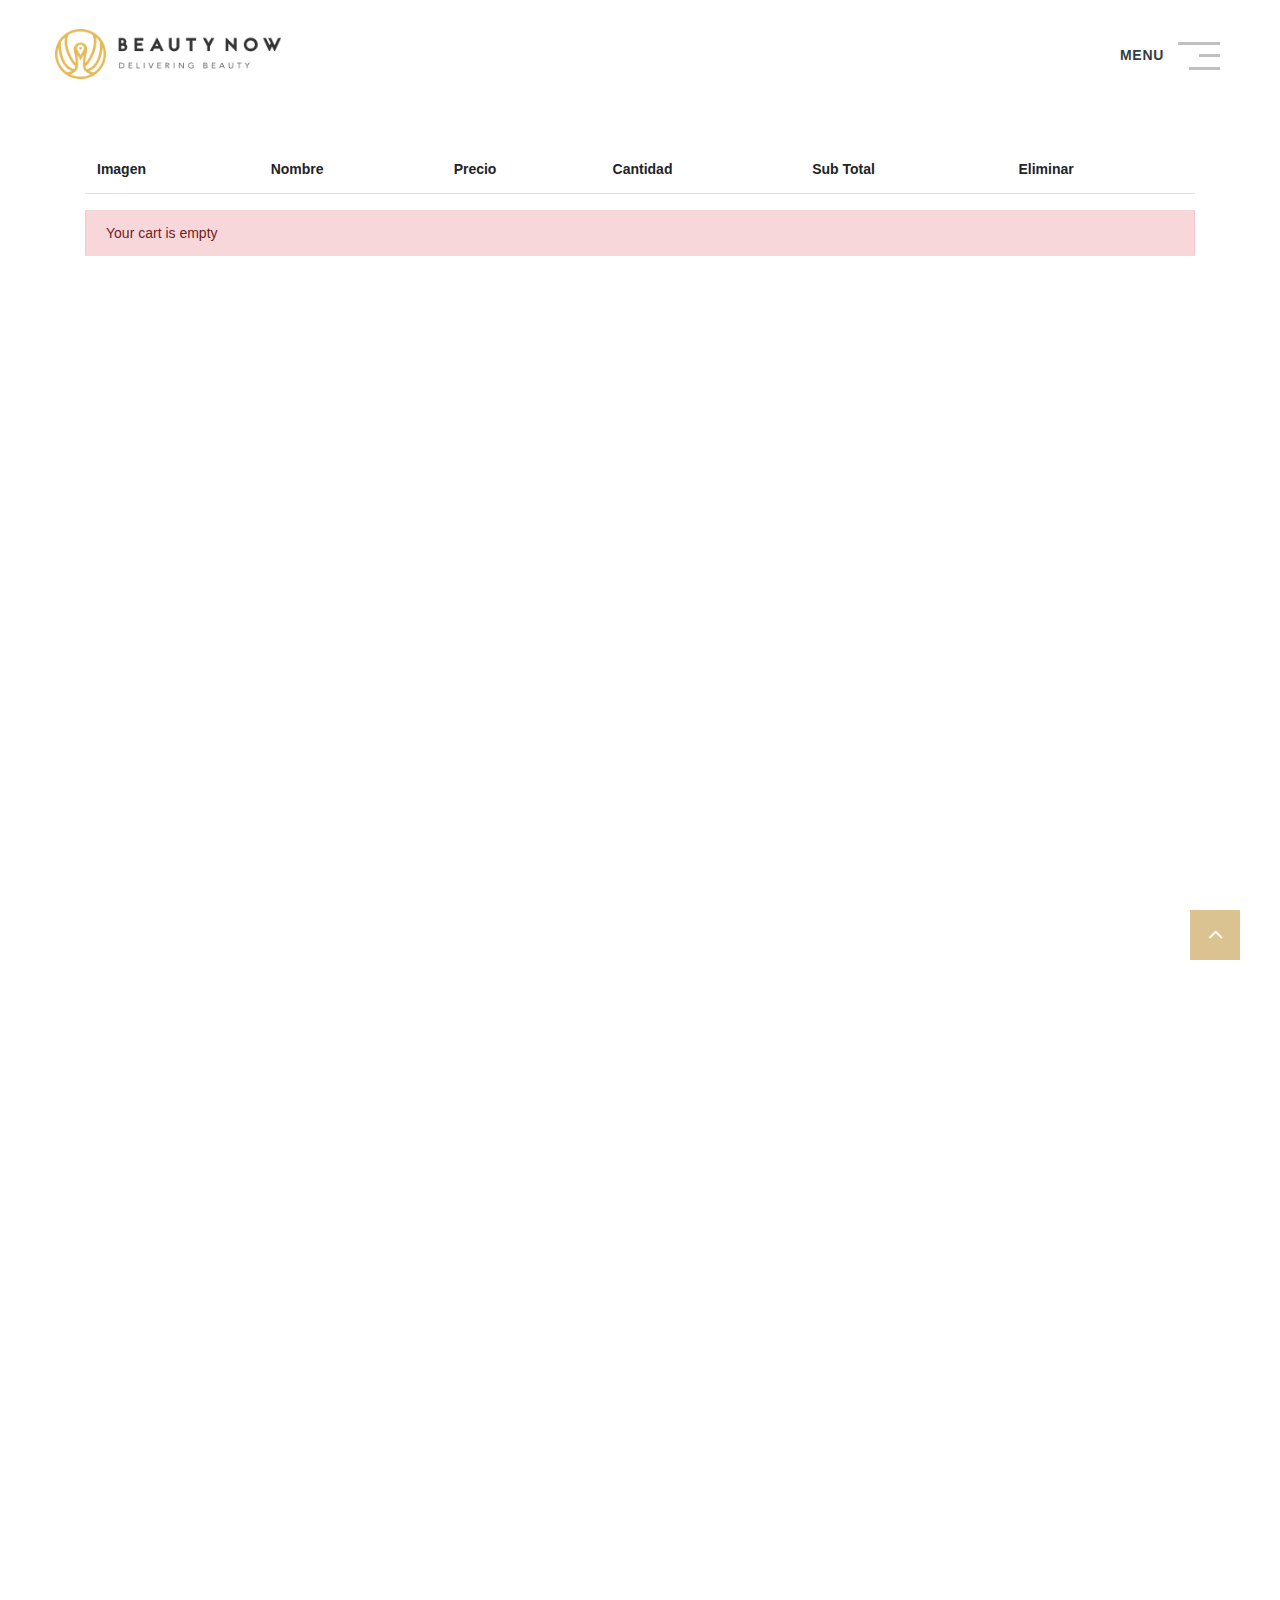
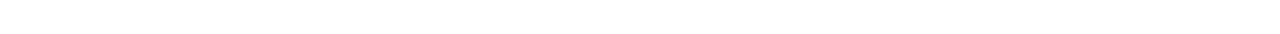
<file: pagina-clon/compra.html>
<!DOCTYPE html>
<html lang="en">

<head>
    <meta charset="UTF-8">
  
  <script type="text/javascript" src="https://pay.conekta.com/v1.0/js/conekta-checkout.min.js"></script>
    <meta name="viewport" content="width=device-width, user-scalable=no, initial-scale=1.0, maximum-scale=1.0, minimum-scale=1.0">
    <link rel="stylesheet" href="css/bootstrap.min.css">
    
    <script type="text/javascript" src="https://pay.conekta.com/v1.0/js/conekta-checkout.min.js"></script>
    
    <title>Carrito Compras en JavaScript</title>

</head>


    <link rel="stylesheet" href="./css/css-style.css">
    




  
<body class="modal-open">  

 

 




  
    <!-- HEDER 1 -->

    <header class="page-header">
        <!-- RD Navbar-->
        <div class="rd-navbar-wrap">
          <nav class="rd-navbar rd-navbar-default-sidebar" data-layout="rd-navbar-fixed" data-sm-layout="rd-navbar-fixed" data-md-layout="rd-navbar-fixed" data-md-device-layout="rd-navbar-fixed" data-lg-layout="rd-navbar-sidebar" data-lg-device-layout="rd-navbar-sidebar" data-md-stick-up-offset="40px" data-lg-stick-up-offset="40px" data-stick-up="true" data-sm-stick-up="true" data-md-stick-up="true" data-lg-stick-up="true">
            <div class="rd-navbar-inner">
              <!-- RD Navbar Panel-->
              <div class="rd-navbar-panel">
                <!-- RD Navbar Brand-->
                <div class="rd-navbar-brand"><a class="brand-name" href="index.html"><img style="height: 50px;
                  width: 226px;" src="./images/logo.png" alt="" width="102" height="52"></a></div>
                <div class="rd-navbar-collapse-toggle" data-rd-navbar-toggle=".rd-navbar-collapse"><span></span></div>
                <div class="rd-navbar-top-panel rd-navbar-collapse">
                  <div class="rd-navbar-top-panel-inner">
                    <address class="contact-info">
                      <ul class="group-lg">
                      
                        <li>
                          <div class="unit unit-middle unit-horizontal unit-spacing-xs unit-xs-top">
                          </div>
                        </li>
                        <li>
                           <!-- COMPRAS -->
        

                          <!--  Botton DROPDAWN -->
                            <div class="collapse navbar-collapse" id="navbarCollapse"  style="background-color: cornsilk;">
                                <ul class="navbar-nav mr-auto">
                                    <li class="nav-item dropdown">
                                       
                                              <span  class=" my-cart-icon"   style="background-color: #eeca66; "><svg   id="Layer_1"  >0</svg></span>
                                              
                                    </li>
                                </ul>
                            </div>
                        
                        </li>
                      </ul>
                    </address>
                         



                          
                        
                    
                  </div> 
                </div>
                <!-- RD Navbar Toggle-->
                <button class="rd-navbar-sidebar-toggle-custom"><span></span><b>menu </b></button>
              </div>
            </div>
            <div class="rd-navbar-aside-right">
              <div class="rd-navbar-nav-wrap"> 
                <!-- RD Navbar Nav-->
                <ul class="rd-navbar-nav">
                  <li class="active"><a href="index.html">Inicio</a></li>
                  <li><a href="bodas.html">Bodas</a></li>
                  <li><a href="#servicios">Servicios</a>
                    <!-- RD Navbar Megamenu-->
                    <ul class="rd-navbar-megamenu">
                      <li>
                        <ul class="rd-megamenu-list">
                          <li><a href="#servicios">Maquillage</a></li>
                          <li><a href="#servicios">Peinado</a></li>
                          <li><a href="#servicios">Maquillage y Peinado</a></li>
                        </ul>
                      </li>
                      <li>
                        <ul class="rd-megamenu-list">
                          <li><a href="#servicios">XV AÑOS</a></li>
                              <li><a href="#servicios">Novias</a></li>
                          
                        </ul>
                      </li>
                    </ul>
                  </li>
                  <li><a href="unete.html">Unete al equipo</a>
                    <!-- RD Navbar Dropdown-->
                  </li>
                </ul>
              </div>
            </div>
          </nav>
        </div>
      </header>

    <!-- HEDER 2 -->
   
   
       
            
            
            
       
   

    <br>

    <main>
        <div class="container">
            <div class="row mt-3">
                <div class="col">
                    
                    <form id="procesar-pago" action="#" method="post">
                     
                       
                     

                     

                        
                        <div id="idCartModal" class="form-group table-responsive" >
                            <table class="table">

                                <thead>
                                    <tr>
                                        <th scope="col">Imagen</th>
                                        <th scope="col">Nombre</th>
                                        <th scope="col">Precio</th>
                                        <th scope="col">Cantidad</th>
                                        <th scope="col">Sub Total</th>
                                        <th scope="col">Eliminar</th>
                                    </tr>

                                </thead>
                                </table>
                                </div>



                        <div id="idCartModal" class="form-group table-responsive" >
                            <table class="table" id="my-cart-table">

                                <tbody >
                                                                    
                                </tbody>

                            </table>
                            
                        </div>

                        <div id="conektaIframeContainer" style="height: 1350px;"></div>
  <script type="text/javascript">
    window.ConektaCheckoutComponents.Card({
      targetIFrame: "#conektaIframeContainer",
//Este componente "allowTokenization" permite personalizar el tokenizador, por lo que su valor siempre será TRUE
      allowTokenization: true, 
      checkoutRequestId: "8132d8a3-5919-4b88-a5e9-7be905f69134", // // Checkout request ID, es el mismo ID generado en el paso 1
      publicKey: "Key_LlavePUBLICA123456789", // Llaves: https://developers.conekta.com/docs/como-obtener-tus-api-keys
      options: {
        styles: {
// inputType modifica el diseño del Web Checkout Tokenizer
//        inputType: 'basic' // 'basic' | 'rounded' | 'line'
          inputType: 'rounded',
// buttonType modifica el diseño de los campos de llenado de información del  Web Checkout Tokenizer
//        buttonType: 'basic' // 'basic' | 'rounded' | 'sharp'
          buttonType: 'rounded',
//Elemento que personaliza el borde de color de los elementos            
          states: {
            empty: {
              borderColor: '#FFAA00' // Código de color hexadecimal para campos vacíos
            },
            invalid: {
              borderColor: '#FF00E0' // Código de color hexadecimal para campos inválidos
            },
            valid: {
              borderColor: '#0079c1' // Código de color hexadecimal para campos llenos y válidos
            }
          }
        },
        languaje: 'es', // 'es' Español | 'en' Ingles
//Elemento que personaliza el botón que finzaliza el guardado y tokenización de la tarjeta
        button: {
          colorText: '#ffffff', // Código de color hexadecimal para el color de las palabrás en el botón de: Alta de Tarjeta | Add Card
          //text: 'Agregar Tarjeta***', //Nombre de la acción en el botón ***Se puede personalizar
          backgroundColor: '#301007' // Código de color hexadecimal para el color del botón de: Alta de Tarjeta | Add Card
        },
//Elemento que personaliza el diseño del iframe
        iframe: {
          colorText: '#65A39B',  // Código de color hexadecimal para el color de la letra de todos los campos a llenar
          backgroundColor: '#FFFFFF' // Código de color hexadecimal para el fondo del iframe, generalmente es blanco.
        }
      },
      onCreateTokenSucceeded: function(token) {
        console.log(token)
      },
      onCreateTokenError: function(error) {
        console.log(error)
      }
    })
  </script>

                        
                        
                       
                   
                      </form>


                </div>


            </div>

        </div>
    </main>





    </div>

    <pre id="arrPrint"></pre>


    <!-- <script>
      console.log("entro!! ");
      Conekta.setPublickey("key_bU2Tzy1rBycxbpc4GnaVKJQ");
         var conectaSuccessResponseHandler= function(token){
          

          $("#conektaTokenId").val(token.id);
         };
console.log("entro1");
         var conektaErrorResponseHandler = function(response){
          var $form=$("#procesar-pago");

          alert(response.message_to_purchaser);
         };
  
         $(document).ready(function(){

            $("#procesar-pago").submit(function(e){
              e.preventDefault();

              var $form= $("#procesar-pago");

              Conekta.Token.create($form,conectaSuccessResponseHandler,conektaErrorResponseHandler);
            })
         })


  </script> -->

</body>


    <script src="./js/core.min.js"></script>
    <script src="./js/script.js"></script>
   
 <script src="./js/jquery.mycart.js"></script>
 <script src="./js/cart.js"></script>




<script>
  
  window.onload =function () {
      $('#Layer_1').click();
};
    
</script>




</html>
</file>
